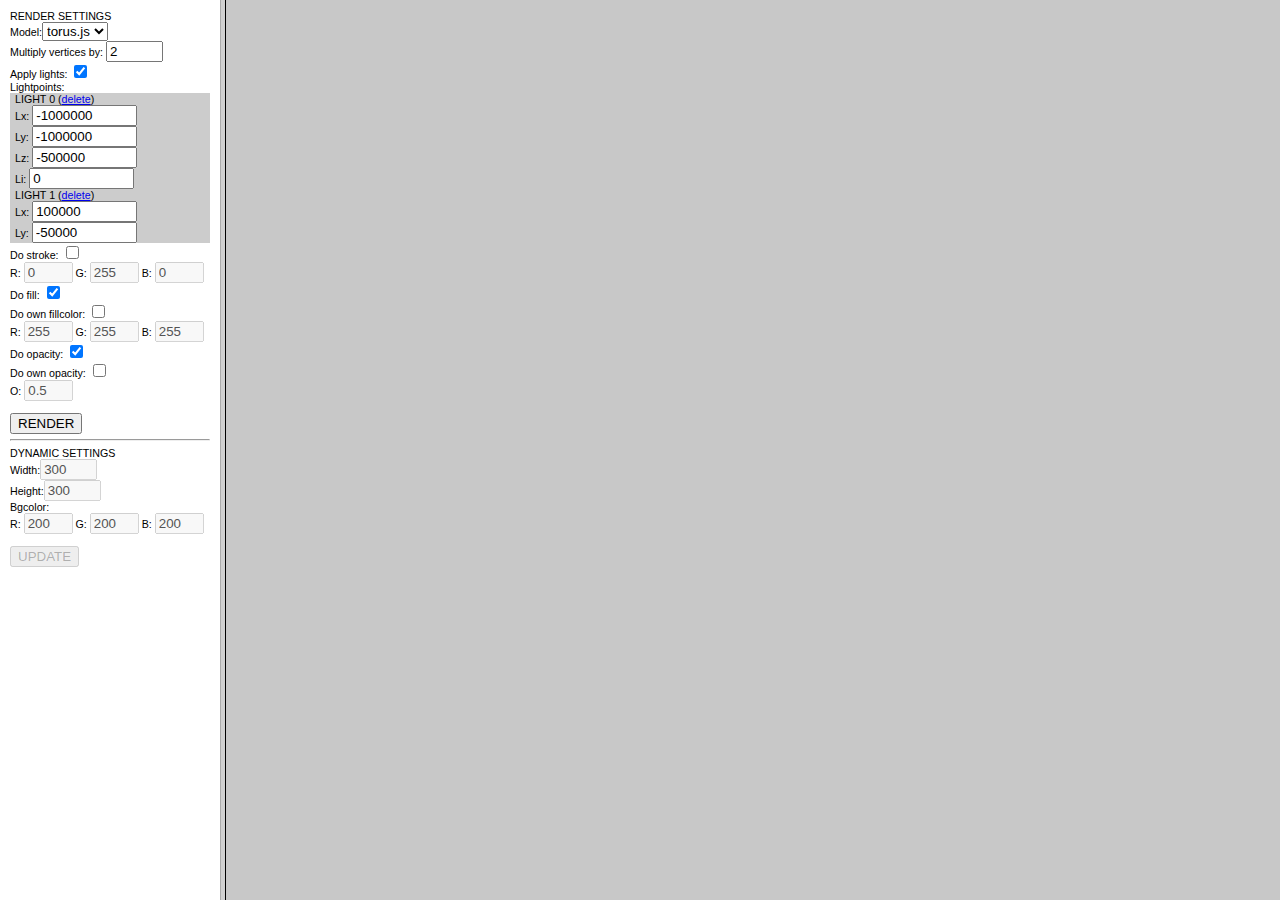
<file: index.html>
<!doctype html public "-//W3C//DTD HTML 4.0 Transitional//EN">
<html>
<head>
<title>3D_to_VML</title>

<meta name="Author" content="hitme@norwegianbastard.net">

<script language="javascript" src="script/settings.js"></script>

<frameset cols="220,*">
	<frame src="config.html" name="config" noresize scrolling="no">
	<frame src="render.html" name="render" noresize>
</frameset>

</head>

<body>

</body>
</html>
</file>
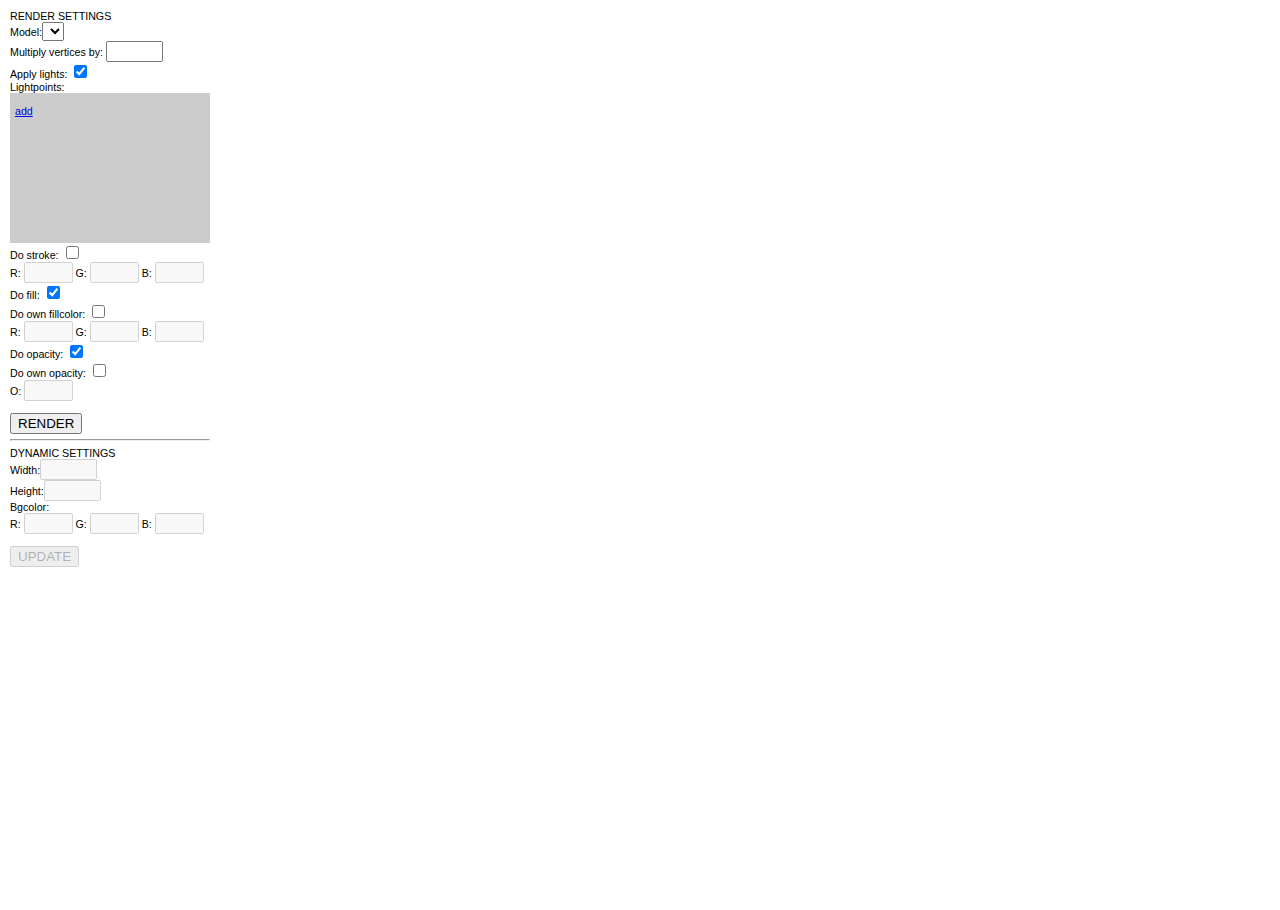
<file: config.html>
<!doctype html public "-//W3C//DTD HTML 4.0 Transitional//EN">
<html>
<head>
<title>config</title>
<meta name="Author" content="hitme@norwegianbastard.net">


<style type="text/css">

	.cont	{	position:absolute; top: 10; left: 10; width: 200; height: 100%; font-family: arial,verdana, tahoma; font-size: 8pt;	}

</style>


<script language="javascript" type="text/javascript">



var d = document;
var p = parent;



function render()	 {

p.firstTime = false;
p.m = multiply.value;

p.sR = sR.value;
p.sG = sG.value;
p.sB = sB.value;

p.R = R.value;
p.G = G.value;
p.B = B.value;

p.A = A.value;

W.disabled = false;
H.disabled = false;
bR.disabled = false;
bG.disabled = false;
bB.disabled = false;
upd.disabled = false;




p.Lx = null;
p.Ly = null;
p.Lz = null;
p.Li = null;

p.Lx =	new Array();
p.Ly =	new Array();
p.Lz =	new Array();
p.Li =	new Array();

var inum = IF.check();


var N = 0;

for(var i = 0; i<=inum.length-1;i++)	{

p.Lx[N] = parseInt(inum[i].value); i++;
p.Ly[N] = parseInt(inum[i].value); i++;
p.Lz[N] = parseInt(inum[i].value); i++;
if(inum[i].value==0) p.Li[N] = false;	else	p.Li[N] = parseFloat(inum[i].value);

N++

}





p.render.location.reload();


}


function update()	 {

p.render.mainGroup.style.width = W.value;
p.render.mainGroup.style.height = H.value;
p.render.d.body.style.backgroundColor = "rgb("+bR.value+","+bG.value+","+bB.value+")";


}




function cModel()	 {

p.model = model.options[model.selectedIndex].value;


multiply.value = p.mul[model.selectedIndex];

}

function cStroke(el)	{

if(el.checked) {
p.doStroke = true;
sR.disabled = false;
sG.disabled = false;
sB.disabled = false;
} 
else {
p.doStroke = false;
sR.disabled = true;
sG.disabled = true;
sB.disabled = true;
}

}

function cLights(el)	{
var inum = IF.check();


if(el.checked) {
p.doShade = true;


for(var i = 0; i<=inum.length-1;i++)	{

inum[i].disabled = false;


}

}

else	{
p.doShade = false;
for(var i = 0; i<=inum.length-1;i++)	{

inum[i].disabled = true;


}
}

}

function cFill(el)	{

if(el.checked) {		
p.doFill = true;
ownfill.disabled = false;
if(!ownfill.checked)	{}
else{
R.disabled = false;
G.disabled = false;
B.disabled = false;
}
} 

else {								
p.doFill = false
ownfill.disabled = true;
R.disabled = true;
G.disabled = true;
B.disabled = true;
}

}

function cOFill(el)	{

if(el.checked) {
p.doOwnFill = true;
R.disabled = false;
G.disabled = false;
B.disabled = false;
} 
else {
p.doOwnFill = false;
R.disabled = true;
G.disabled = true;
B.disabled = true;
}

}


function cAlpha(el)	{

if(el.checked) {
p.doAlpha = true;
ownalpha.disabled = false;
if(!ownalpha.checked)	{}
else{
A.disabled = false;
}
} 
else {
p.doAlpha = false;
ownalpha.disabled = true;
A.disabled = true;
}

}

function cOAlpha(el)	{

if(el.checked) {
p.doOwnAlpha = true;
A.disabled = false;
} 
else {
p.doOwnAlpha = false;
A.disabled = true;
}

}

function makeModel()	{

var tmp=d.createElement("select");
tmp.id = "model"
tmp.onchange = cModel;
cont.appendChild(tmp);

for(var i = 0; i<=p.models.length-1; i++)	{
var o=d.createElement("option");
o.value = p.models[i];
o.innerHTML = p.models[i];
tmp.appendChild(o);
}
}


function cLpoints()	{




}

function makeLight()	{

var tmp=d.createElement("select");
tmp.id = "light"
tmp.onchange = cLpointsl;
cont.appendChild(tmp);

for(var i = 0; i<=p.models.length-1; i++)	{
var o=d.createElement("option");
o.value = p.models[i];
o.innerHTML = p.models[i];
tmp.appendChild(o);
}



}



function init()	{

multiply.value = p.mul[0];
sR.value = p.sR
sG.value = p.sG
sB.value = p.sB

R.value = p.R
G.value = p.G
B.value = p.B

A.value = p.A;

W.value = 300;
H.value = 300;

bR.value = p.bR
bG.value = p.bG
bB.value = p.bB

}




window.onload = init;



</script>


</head>

<body>

<div class="cont" id="cont">

RENDER SETTINGS<br>
Model:<script>makeModel()</script><br>
Multiply vertices by: <input type="text" id="multiply" maxlength="4" size="4"><br>
Apply lights: <input type="checkbox" id="light" checked onclick="cLights(this)"><br>
Lightpoints:<br>
<iframe src="lightconf.html" width="200" height="150" frameborder="0" framespacing="0" scrolling="yes" id="IF">badboy</iframe>


<br>


Do stroke: <input type="checkbox" id="stroke" onclick="cStroke(this)"><br>
R: <input type="text" id="sR" disabled maxlength="3" size="3"> G: <input type="text" id="sG" disabled maxlength="3" size="3"> B: <input type="text" id="sB" disabled maxlength="3" size="3"><br>


Do fill: <input type="checkbox" id="fill" onclick="cFill(this)" checked><br>
Do own fillcolor: <input type="checkbox" id="ownfill" onclick="cOFill(this)"><br>
R: <input type="text" id="R" disabled maxlength="3" size="3"> G: <input type="text" id="G" disabled maxlength="3" size="3"> B: <input type="text" id="B" disabled maxlength="3" size="3"><br>


Do opacity: <input type="checkbox" id="alpha" onclick="cAlpha(this)" checked><br>
Do own opacity: <input type="checkbox" id="ownalpha" onclick="cOAlpha(this)"><br>
O: <input type="text" id="A" disabled maxlength="3" size="3"><br>


<br>
<input type="submit" value="RENDER" onclick="render()"><br>
<hr>
DYNAMIC SETTINGS<br>
Width:<input type="text" id="W" disabled maxlength="4" size="4"><br>
Height:<input type="text" id="H" disabled maxlength="4" size="4"><br>
Bgcolor:<br>
R: <input type="text" id="bR" disabled maxlength="3" size="3"> G: <input type="text" id="bG" disabled maxlength="3" size="3"> B: <input type="text" id="bB" disabled maxlength="3" size="3"><br>

<br>
<input type="submit" value="UPDATE" onclick="update()" id="upd" disabled>

</div>





</body>
</html>
</file>
